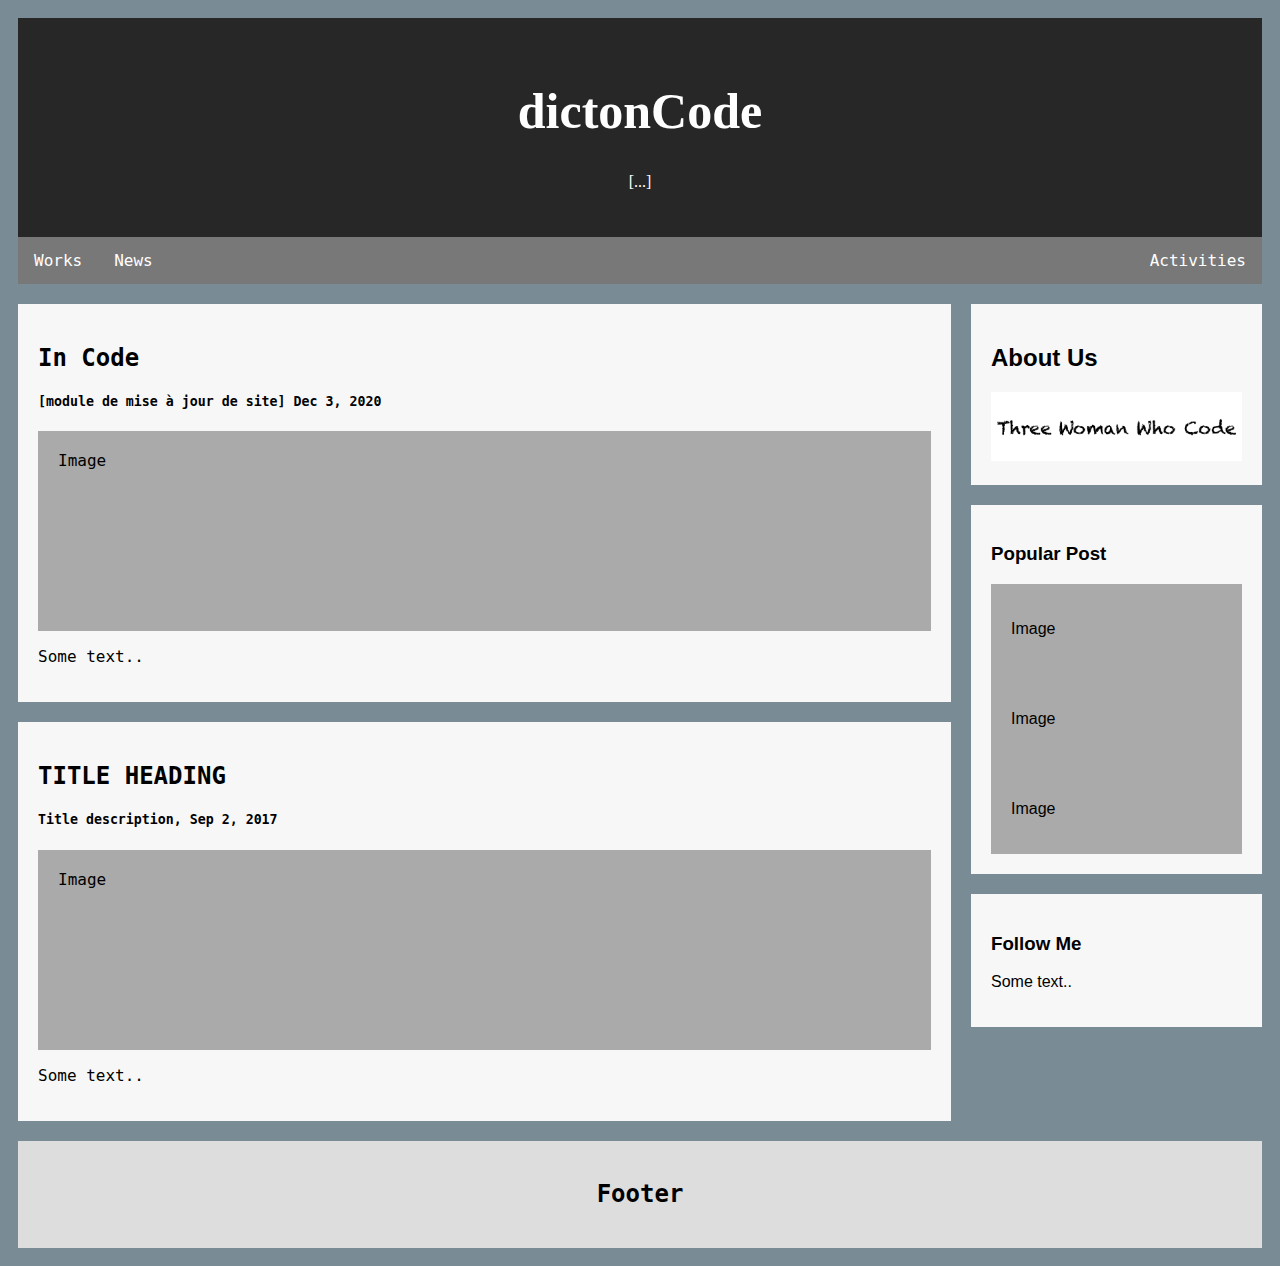
<file: index.html>
<!DOCTYPE html>
<html>
<head>
<link rel="stylesheet" href="site-test.css">
</head>
<body>

<div class="header">
  <h1>dictonCode</h1>
  <p>[...]</p>
</div>

<div class="topnav">
  <a href="works.html">Works</a>
  <a href="news.html">News</a>
  <a href="activities.html" style="float:right">Activities</a>
</div>

<div class="row">
  <div class="leftcolumn">
    <div class="card">
      <h2>In Code</h2>
      <h5>[module de mise à jour de site] Dec 3, 2020</h5>
      <div class="fakeimg" style="height:200px;">Image</div>
      <p>Some text..</p>
      <p></p>
    </div>
    <div class="card">
      <h2>TITLE HEADING</h2>
      <h5>Title description, Sep 2, 2017</h5>
      <div class="fakeimg" style="height:200px;">Image</div>
      <p>Some text..</p>
      <p></p>
    </div>
  </div>

  <div class="rightcolumn">
    <div class="card">
      <h2>About Us</h2>
      <img src="woman_who_code.png" width="100%" width="100%" alt=""/>
    </div>
  
    <div class="card">
      <h3>Popular Post</h3>
      <div class="fakeimg"><p>Image</p></div>
      <div class="fakeimg"><p>Image</p></div>
      <div class="fakeimg"><p>Image</p></div>
    </div>

    <div class="card">
      <h3>Follow Me</h3>
      <p>Some text..</p>
    </div>
  </div>
</div>


<div class="footer">
  <h2>Footer</h2>
</div>

</body>
</html>
</file>
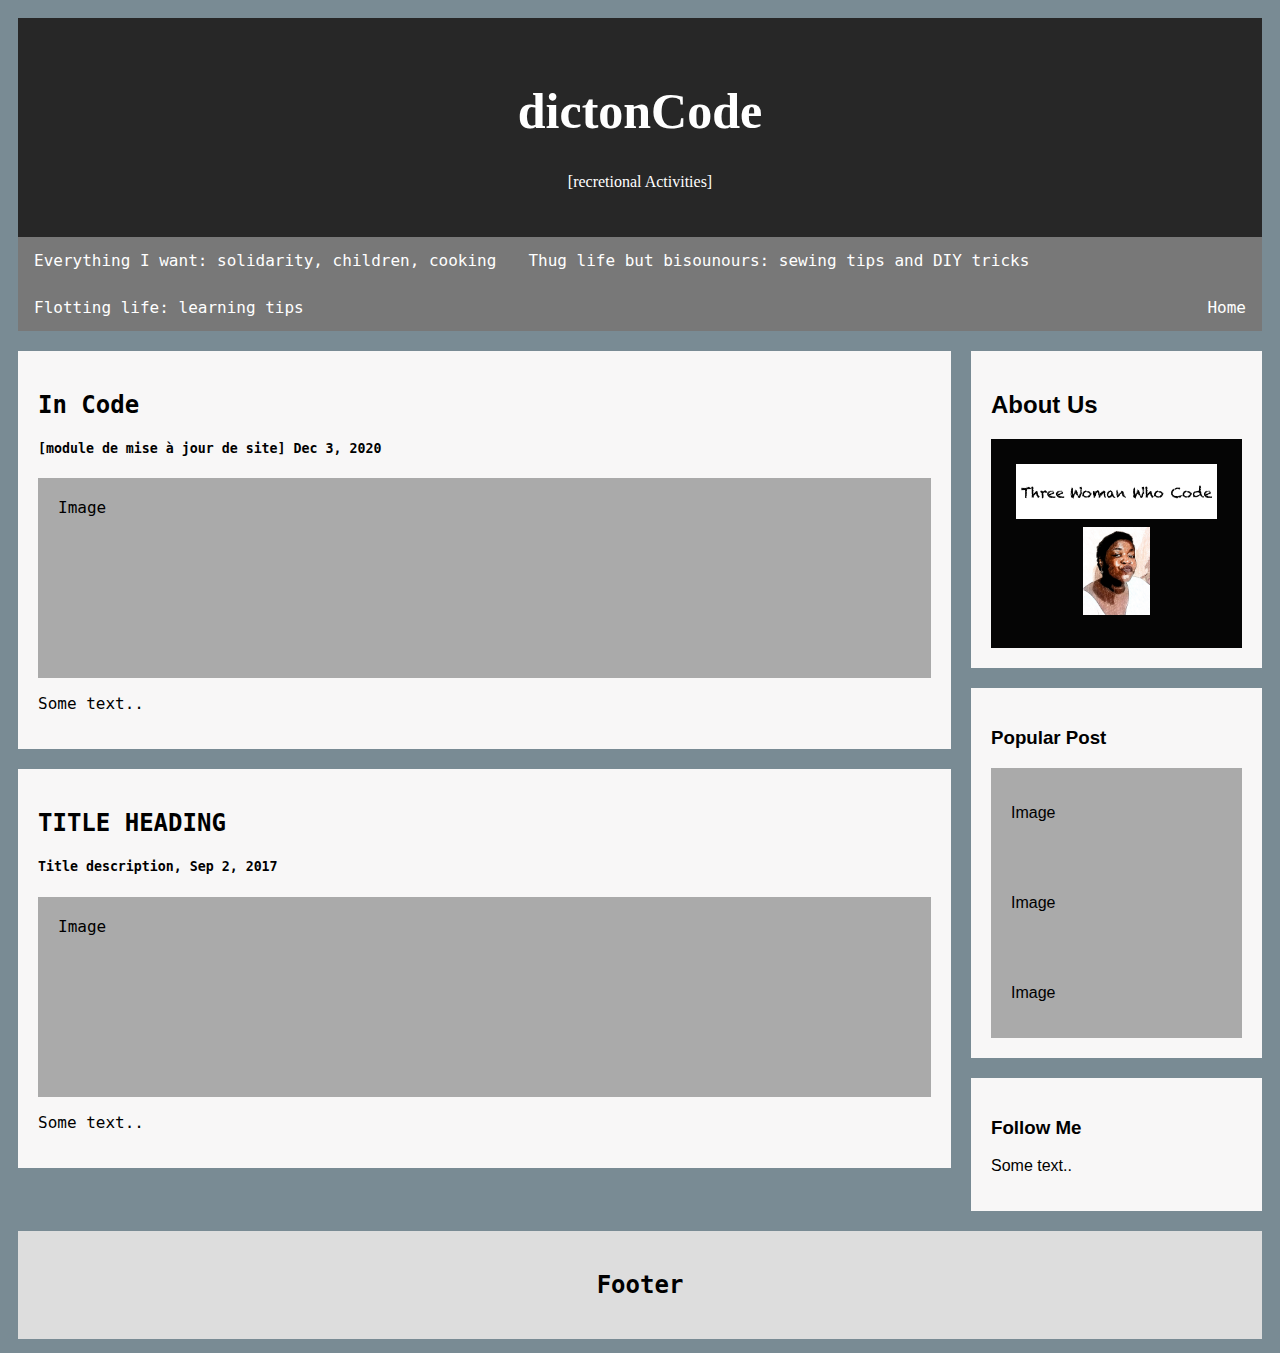
<file: activities.html>
<!DOCTYPE html>
<html>
<head>
<link rel="stylesheet" href="site-test.css">

</head>
<body>

<div class="header">
  <h1>dictonCode</h1>
  <p>[recretional Activities]</p>
</div>

<div class="topnav">
  <a href="christelle.html">Everything I want: solidarity, children, cooking</a>
  <a href="carole.html">Thug life but bisounours: sewing tips and DIY tricks</a>
  <a href="sandra.html">Flotting life: learning tips</a>
  <a href="index.html" style="float:right">Home</a>
</div>

<div class="row">
  <div class="leftcolumn">
    <div class="card">
      <h2>In Code</h2>
      <h5>[module de mise à jour de site] Dec 3, 2020</h5>
      <div class="fakeimg" style="height:200px;">Image</div>
      <p>Some text..</p>
      <p></p>
    </div>
    <div class="card">
      <h2>TITLE HEADING</h2>
      <h5>Title description, Sep 2, 2017</h5>
      <div class="fakeimg" style="height:200px;">Image</div>
      <p>Some text..</p>
      <p></p>
    </div>
  </div>
  <div class="rightcolumn">
    <div class="card">
      <h2>About Us</h2>
      <div class="portraits">
      <img src="woman_who_code.png" width="100%" width="100%" alt="Bloc-Notes"/> 
      <img src="dictoncode_christelle.jpg" height="33%" width="33%"  alt="Bloc-Notes"/>
    </div>
  </div>
    <div class="card">
      <h3>Popular Post</h3>
      <div class="fakeimg"><p>Image</p></div>
      <div class="fakeimg"><p>Image</p></div>
      <div class="fakeimg"><p>Image</p></div>
    </div>
    <div class="card">
      <h3>Follow Me</h3>
      <p>Some text..</p>
    </div>
  </div>
</div>


<div class="footer">
  <h2>Footer</h2>
</div>

</body>
</html>
</file>
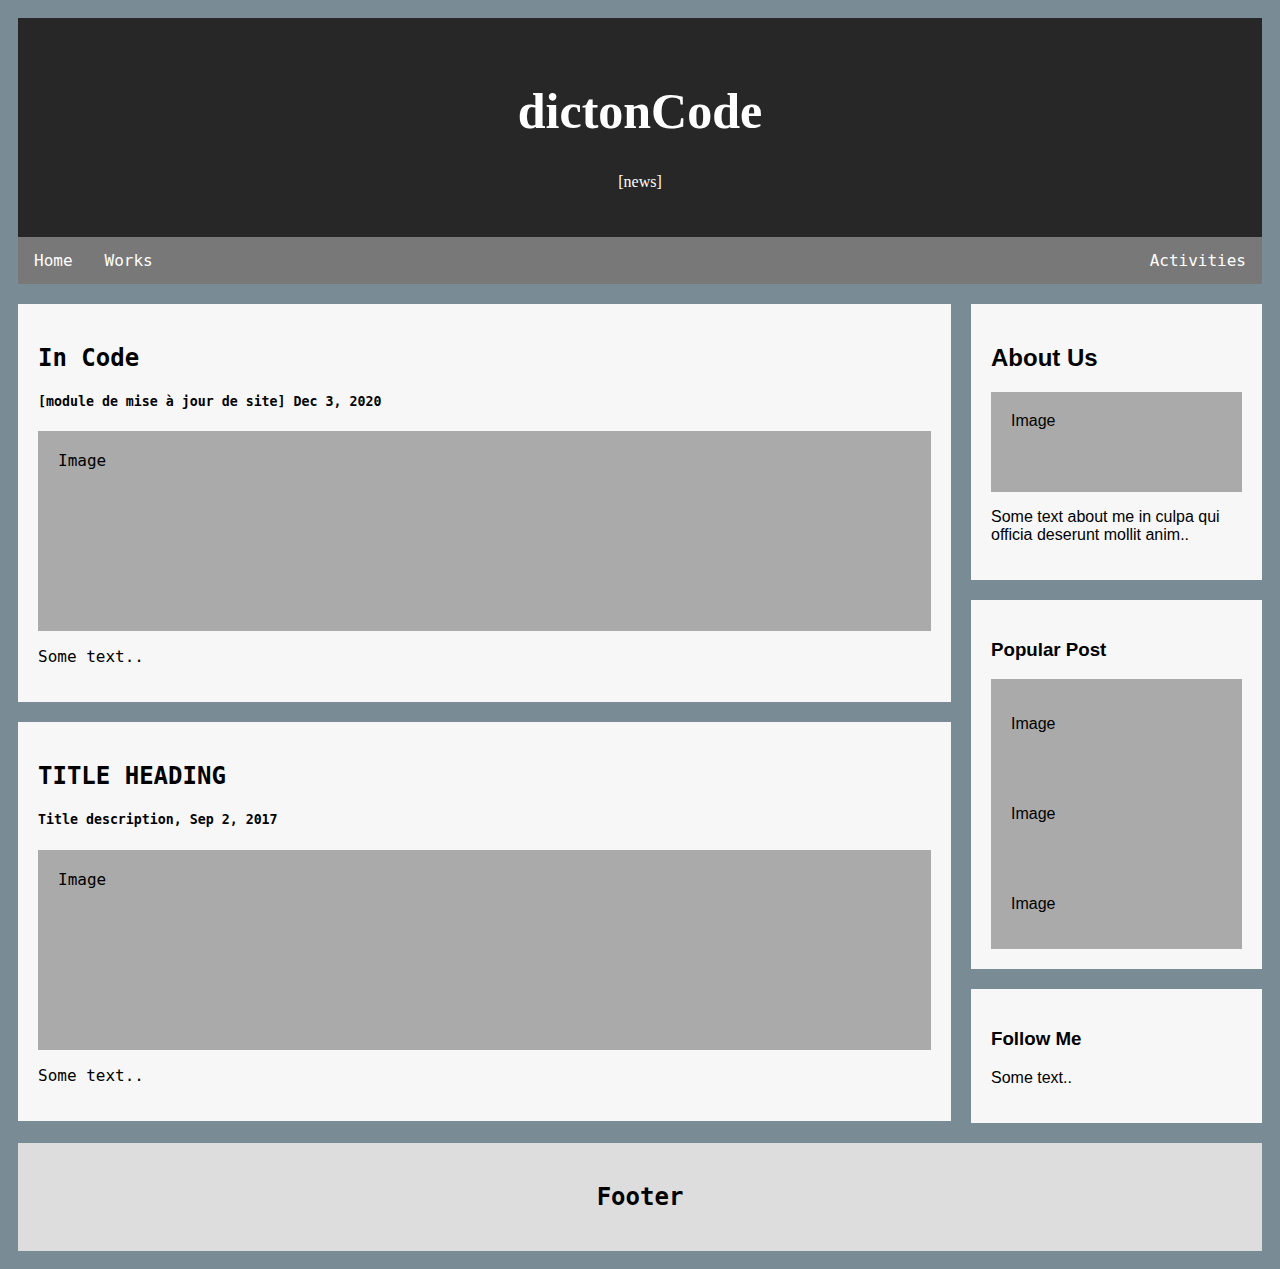
<file: news.html>
<!DOCTYPE html>
<html>
<head>
<link rel="stylesheet" href="site-test.css">

</head>
<body>

<div class="header">
  <h1>dictonCode</h1>
  <p>[news]</p>
</div>

<div class="topnav">
  <a href="index.html">Home</a>
  <a href="works.html">Works</a>
  <a href="activities.html" style="float:right">Activities</a>
</div>

<div class="row">
  <div class="leftcolumn">
    <div class="card">
      <h2>In Code</h2>
      <h5>[module de mise à jour de site] Dec 3, 2020</h5>
      <div class="fakeimg" style="height:200px;">Image</div>
      <p>Some text..</p>
      <p></p>
    </div>
    <div class="card">
      <h2>TITLE HEADING</h2>
      <h5>Title description, Sep 2, 2017</h5>
      <div class="fakeimg" style="height:200px;">Image</div>
      <p>Some text..</p>
      <p></p>
    </div>
  </div>
  <div class="rightcolumn">
    <div class="card">
      <h2>About Us</h2>
      <div class="fakeimg" style="height:100px;">Image</div>
      <p>Some text about me in culpa qui officia deserunt mollit anim..</p>
    </div>
    <div class="card">
      <h3>Popular Post</h3>
      <div class="fakeimg"><p>Image</p></div>
      <div class="fakeimg"><p>Image</p></div>
      <div class="fakeimg"><p>Image</p></div>
    </div>
    <div class="card">
      <h3>Follow Me</h3>
      <p>Some text..</p>
    </div>
  </div>
</div>


<div class="footer">
  <h2>Footer</h2>
</div>

</body>
</html>
</file>
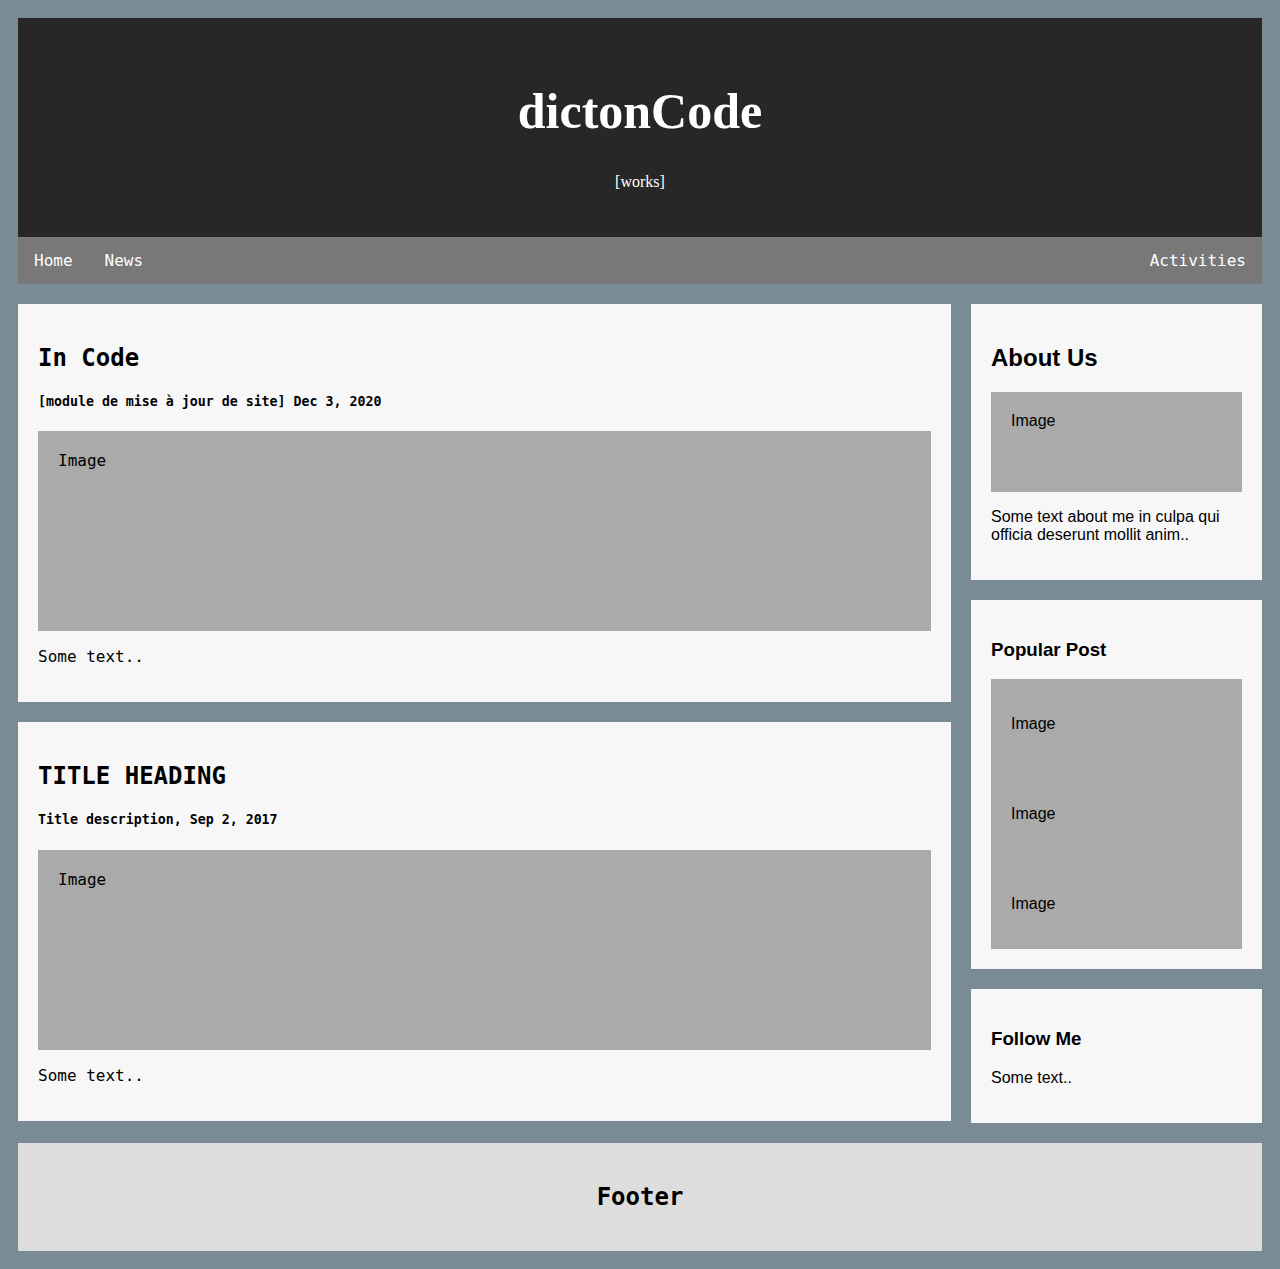
<file: works.html>
<!DOCTYPE html>
<html>
<head>
<link rel="stylesheet" href="site-test.css">

</head>
<body>

<div class="header">
  <h1>dictonCode</h1>
  <p>[works]</p>
</div>

<div class="topnav">
  <a href="index.html">Home</a>
  <a href="news.html">News</a>
  <a href="activities.html" style="float:right">Activities</a>
</div>

<div class="row">
  <div class="leftcolumn">
    <div class="card">
      <h2>In Code</h2>
      <h5>[module de mise à jour de site] Dec 3, 2020</h5>
      <div class="fakeimg" style="height:200px;">Image</div>
      <p>Some text..</p>
      <p></p>
    </div>
    <div class="card">
      <h2>TITLE HEADING</h2>
      <h5>Title description, Sep 2, 2017</h5>
      <div class="fakeimg" style="height:200px;">Image</div>
      <p>Some text..</p>
      <p></p>
    </div>
  </div>
  <div class="rightcolumn">
    <div class="card">
      <h2>About Us</h2>
      <div class="fakeimg" style="height:100px;">Image</div>
      <p>Some text about me in culpa qui officia deserunt mollit anim..</p>
    </div>
    <div class="card">
      <h3>Popular Post</h3>
      <div class="fakeimg"><p>Image</p></div>
      <div class="fakeimg"><p>Image</p></div>
      <div class="fakeimg"><p>Image</p></div>
    </div>
    <div class="card">
      <h3>Follow Me</h3>
      <p>Some text..</p>
    </div>
  </div>
</div>


<div class="footer">
  <h2>Footer</h2>
</div>

</body>
</html>
</file>
<file: site-test.css>
* {
    box-sizing: border-box;
  }
  
  body {
    padding: 10px;
    font-family: 'monospace', sans-serif;
    background: #798b94;
  }
  
  /* Header/Blog Title */
  .header {
    font-family: chalkduster;
    padding: 30px;
    color: white;
    text-align: center;
    background: #272727;
  }
  
  .header h1 {
    font-size: 50px;
    
  }

  .headerCh {
    padding: 30px;
    color: white;
    text-align: center;
    background: #ffffff;


  }

  .headerS {
    padding: 30px;
    color: white;
    text-align: center;
    background: #000000;


  }

  
  /* Style the top navigation bar */
  .topnav {
    overflow: hidden;
    background-color: #787878;
  }
  
  /* Style the topnav links */
  .topnav a {
    float: left;
    display: block;
    color: #ffffff;
    text-align: center;
    padding: 14px 16px;
    text-decoration: none;
  }
  
  /* Change color on hover */
  .topnav a:hover {
    background-color: #e3e3e3;
    color: black;
  }
  
  /* Create two unequal columns that floats next to each other */
  /* Left column */
  .leftcolumn {   
    float: left;
    width: 75%;
  }
  
  /* Right column */
  .rightcolumn {
    float: left;
    width: 25%;
    font-family: Arial;
    padding-left: 20px;
  }
  
  /* Fake image */
  .fakeimg {
    background-color: #aaa;
    width: 100%;
    padding: 20px;
  }

  /* Portraits*/
  .portraits {
    font-family: monospace;
    font-size: 25px;
    color: #ffffff;
    text-align: center;
    background-color: rgb(5, 5, 5);
    width: 100%;
    padding: 10%;
  }
  /* Add a card effect for articles */
  .card {
    background-color: rgb(248, 247, 247);
    padding: 20px;
    margin-top: 20px;
  }
  
  /* Clear floats after the columns */
  .row:after {
    content: " ";
    display: table;
    clear: both;
  }
  
  /* Footer */
  .footer {
    padding: 20px;
    text-align: center;
    background: #ddd;
    margin-top: 20px;
  }


  
  /* Responsive layout - when the screen is less than 800px wide, make the two columns stack on top of each other instead of next to each other */
  @media screen and (max-width: 800px) {
    .leftcolumn, .rightcolumn {   
      width: 100%;
      padding: 0;
    }
  }
  
  /* Responsive layout - when the screen is less than 400px wide, make the navigation links stack on top of each other instead of next to each other */
  @media screen and (max-width: 400px) {
    .topnav a {
      float: none;
      width: 100%;
    }
  }
</file>
